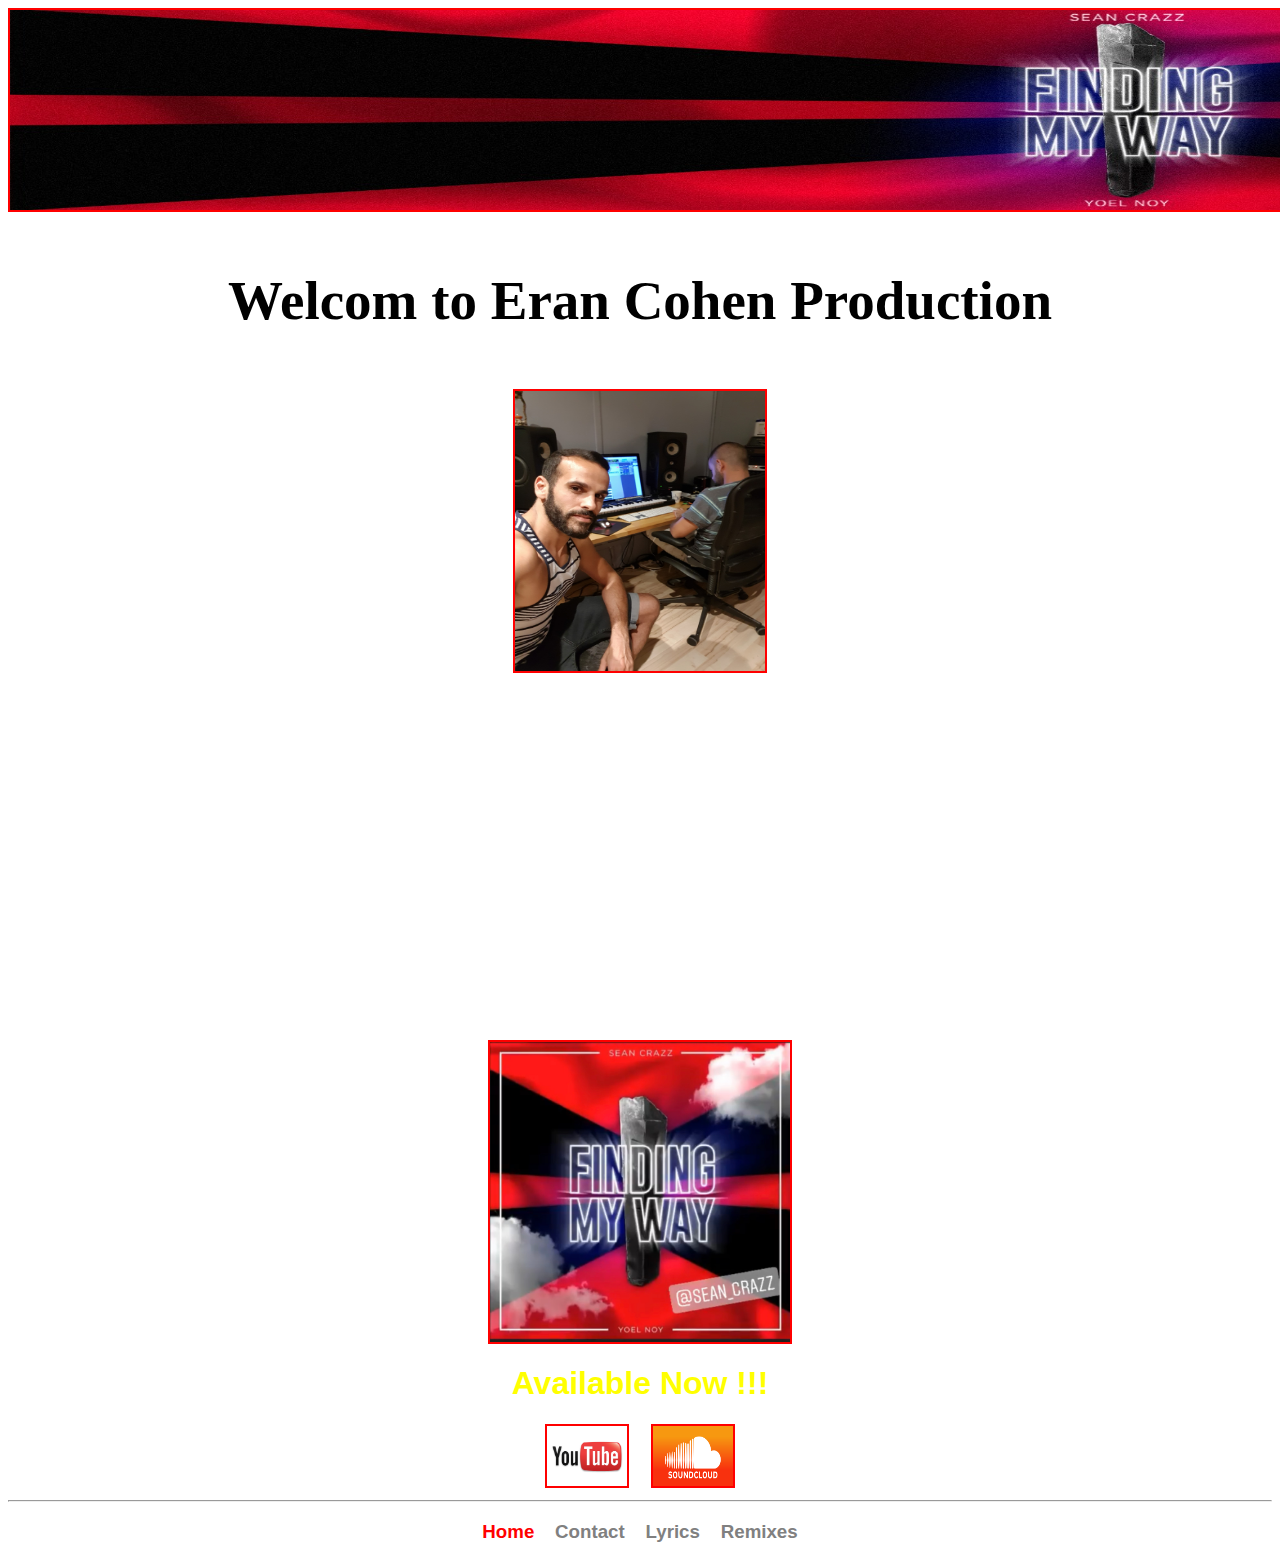
<file: index.html>
<head>
    	<title> Eran Cohen production  </title>
		<link rel="stylesheet" href="styles.css">
</head>
<body background="https://res.cloudinary.com/practicaldev/image/fetch/s--d2Rqjyoj--/c_imagga_scale,f_auto,fl_progressive,h_1080,q_66,w_1080/https://github.com/maniflames/MicViz/blob/master/assets/mic.gif%3Fraw%3Dtrue">

<center>
<img src="49ca000a-9489-422c-ac47-9eafedf8503f.JPG" width="1500" height="200"/>
<h1 id="page">Welcom to Eran Cohen Production</h1>
<p>
</center>
<center>
<p><img src="20190612_200433.jpg" width="250" height="280"</p> 
<h2><font face="arial"<b> <span style ="color:white">ABOUT ME </b></p> </span></h2></font>
<p style="font-family:arial;"><span style ="color:white ;font-size:110%;">I born 18 April 1984 in the city of Rishon Le-Zion and grew up in the center region of Israel.</br>
<br>After years of writing "in a drawer" of many songs in Hebrew and English,</br>
 <br>I decided few years ago to work on a number of songs with a variety
 of composers and fulfill my dream ...</br>
 <br>to hear my songs played in clubs in Israel and around the world .</p></span></font> <h3 style ="color:white"> ___________________</h3>
<h2 class="hotnews">I am so proud, and so excited to reveal the song I wrote  <br>
</br>Mixed & Complied by the one and only - DJ Sean Crazz!</br>
</p><img src="IMG_6765.jpg" width="300" height="300"><h1><font face="arial"<span style="color:yellow"> Available Now !!! </h1>
<a href="https://www.youtube.com/watch?v=PlSG_632UzE" target="_blank" ><img src="3606295240_51f643dd5d_b.jpg" width="80" height="60"/> </a>      &nbsp;     
&nbsp <a href="https://soundcloud.com/user-729067862/sean-crazz-finding-my-way-feat-yoel-noy" target="_blank"><img src="soundcloud-reverse.png" width="80" height="60"/> </a></br>

<hr><h3 class="fonty"<span style="color:red"><b>Home</a>&nbsp;&nbsp;&nbsp; <a href ="Contact.html"> Contact </a>&nbsp;&nbsp;<a href ="Lyrics.html"> Lyrics </a> &nbsp;&nbsp;<a href ="remixes.html"> Remixes</b>


</center>

</body>
</html>
</file>
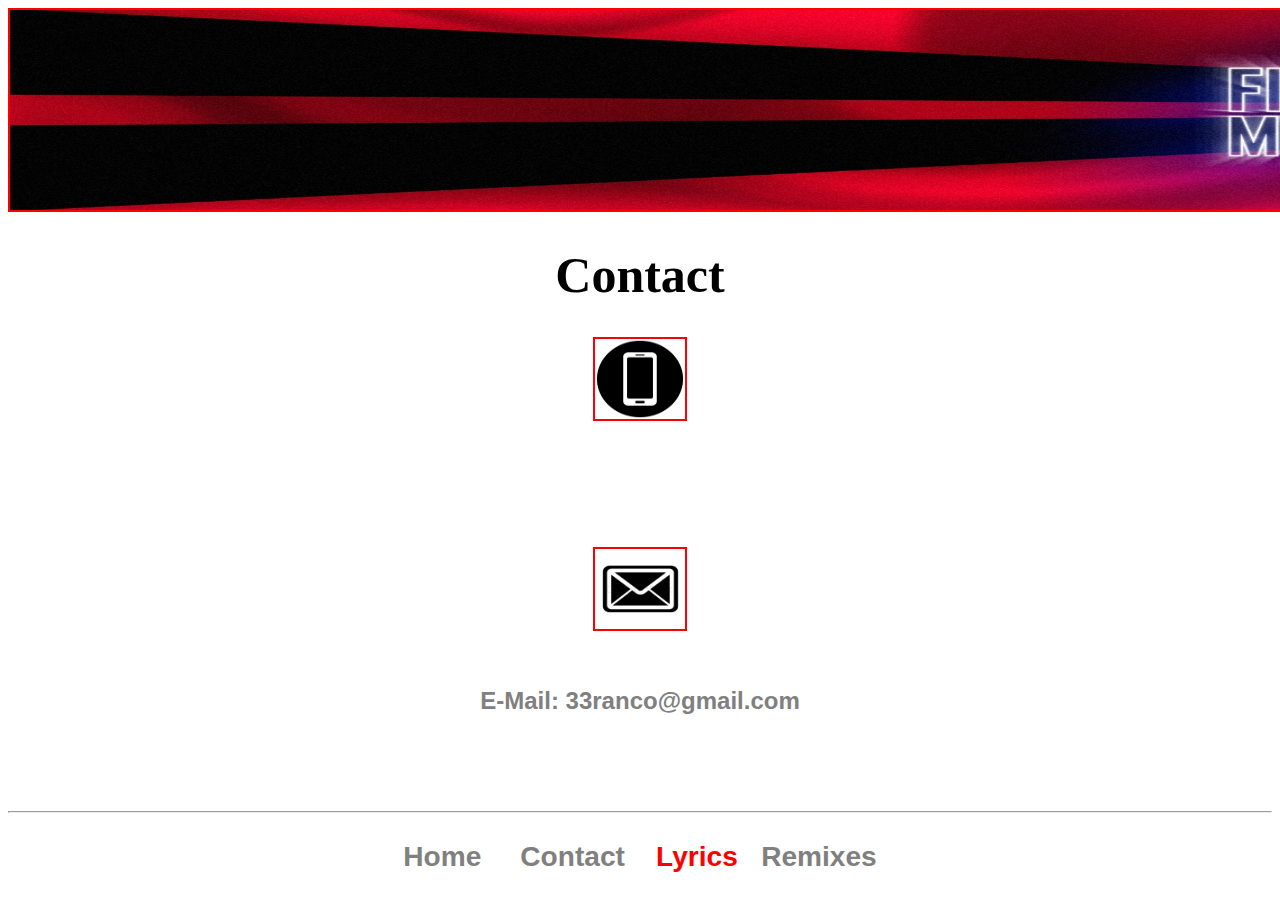
<file: check.html>
<head>
    	<title> chrck - E.C Production  </title>
		<link rel="stylesheet" href="styles.css">
</head>
<body background="https://res.cloudinary.com/practicaldev/image/fetch/s--d2Rqjyoj--/c_imagga_scale,f_auto,fl_progressive,h_1080,q_66,w_1080/https://github.com/maniflames/MicViz/blob/master/assets/mic.gif%3Fraw%3Dtrue">
<center>
<img src="49ca000a-9489-422c-ac47-9eafedf8503f.JPG" width="1800" height="200"/>
<h1 class="bigfont"<span style ="background-color:white;color:black"><b>Contact</h1>
<p><img src="phone.jpg" width="90" height="80"></p>


<p><h2><font face="arial"<b> <span style ="color:white">Phone: +972 (0)509648172 </b></p> </span></h2></font>
<br></br><br><img src="email-icon-jpg-13.jpg" width="90" height="80"><br> </br><br><p><h2><font face="arial" < span style="color:white"><a href="mailto:33ranco@gmail.com">E-Mail:&nbsp;33ranco@gmail.com</a>
<br></br><br>
</br><hr><h3 class="fonty"<span style="color:red"><b>
<a href ="ECP.html"> Home </a>&nbsp; &nbsp;<a href ="Contact.html"> Contact </a>&nbsp;&nbsp; Lyrics&nbsp;&nbsp;<a href ="remixes.html"> Remixes</a>
</center>

</body>
</html>
</file>
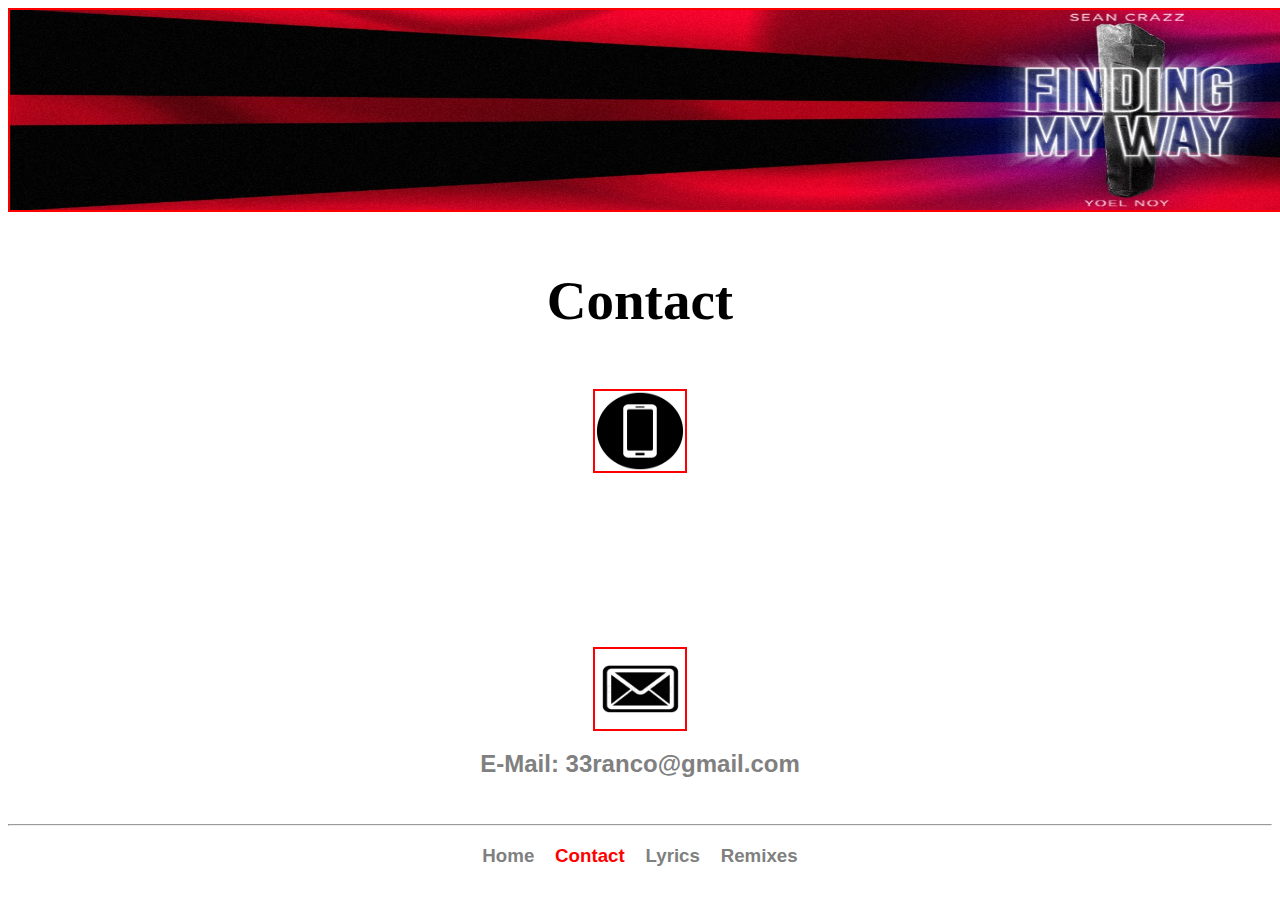
<file: Contact.html>
<head>
    	<title> Contact - E.C Production  </title>
		<link rel="stylesheet" href="styles.css">
</head>
<body background="https://res.cloudinary.com/practicaldev/image/fetch/s--d2Rqjyoj--/c_imagga_scale,f_auto,fl_progressive,h_1080,q_66,w_1080/https://github.com/maniflames/MicViz/blob/master/assets/mic.gif%3Fraw%3Dtrue">
<center>
<img src="49ca000a-9489-422c-ac47-9eafedf8503f.JPG" width="1500" height="200"/>
<h1 id="page">Contact</h1>


<img src="phone.jpg" width="90" height="80"><h2><font face="arial" < span style="color:white">Phone: + 972 50 9648172</h2><br> 
<p>
</br><br><br></br><img src="email-icon-jpg-13.jpg" width="90" height="80"> <h2><font face="arial" < span style="color:white"><a href="mailto:33ranco@gmail.com">E-Mail:&nbsp;33ranco@gmail.com</a><br></h2>


</p>
</br><hr><b><h3 class="fonty"<span style="color:red"><a href ="index.html">Home</a>&nbsp; &nbsp;  Contact </a>&nbsp;&nbsp;<a href ="Lyrics.html"> Lyrics </a> &nbsp;&nbsp;<a href ="remixes.html"> Remixes</b>

</center>

</body>
</html>
</file>
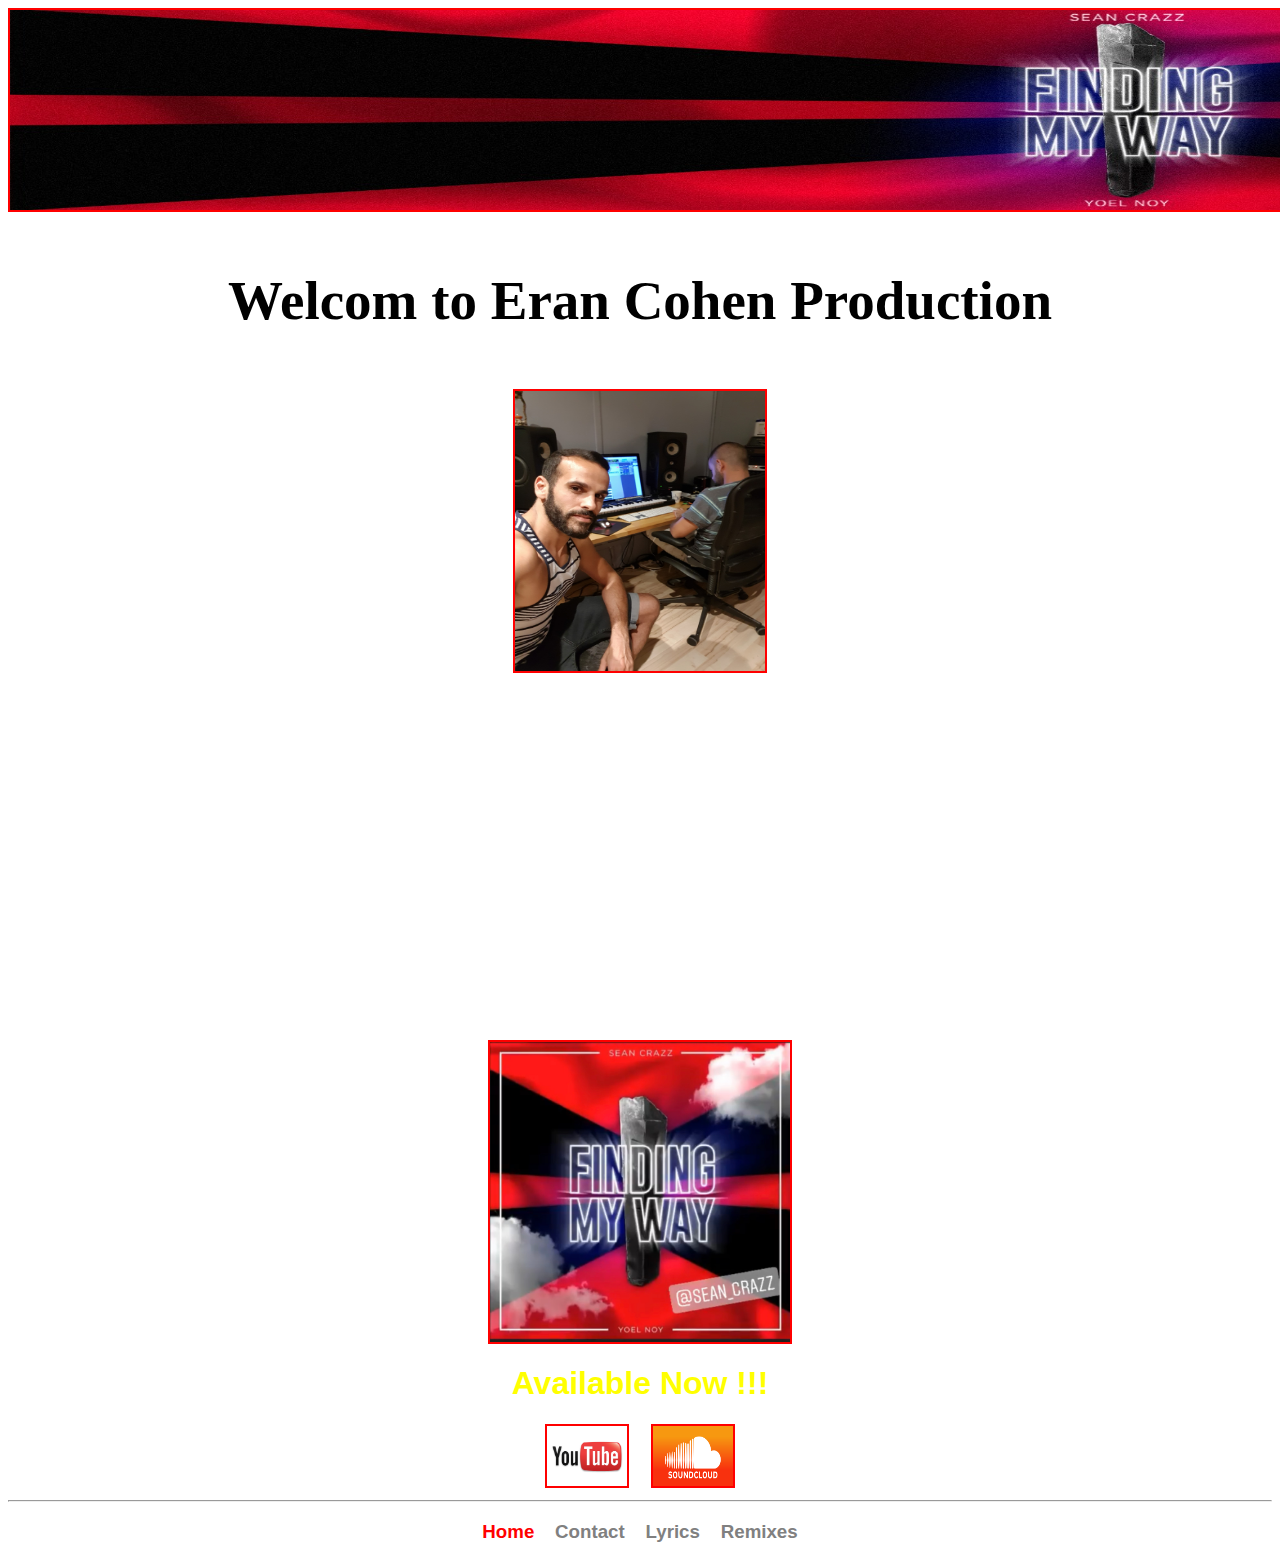
<file: ECP.html>
<head>
    	<title> Eran Cohen production  </title>
		<link rel="stylesheet" href="styles.css">
</head>
<body background="https://res.cloudinary.com/practicaldev/image/fetch/s--d2Rqjyoj--/c_imagga_scale,f_auto,fl_progressive,h_1080,q_66,w_1080/https://github.com/maniflames/MicViz/blob/master/assets/mic.gif%3Fraw%3Dtrue">

<center>
<img src="49ca000a-9489-422c-ac47-9eafedf8503f.JPG" width="1500" height="200"/>
<h1 id="page">Welcom to Eran Cohen Production</h1>
<p>
</center>
<center>
<p><img src="20190612_200433.jpg" width="250" height="280"</p> 
<h2><font face="arial"<b> <span style ="color:white">ABOUT ME </b></p> </span></h2></font>
<p style="font-family:arial;"><span style ="color:white ;font-size:110%;">I born 18 April 1984 in the city of Rishon Le-Zion and grew up in the center region of Israel.</br>
<br>After years of writing "in a drawer" of many songs in Hebrew and English,</br>
 <br>I decided few years ago to work on a number of songs with a variety
 of composers and fulfill my dream ...</br>
 <br>to hear my songs played in clubs in Israel and around the world .</p></span></font> <h3 style ="color:white"> ___________________</h3>
<h2 class="hotnews">I am so proud, and so excited to reveal the song I wrote  <br>
</br>Mixed & Complied by the one and only - DJ Sean Crazz!</br>
</p><img src="IMG_6765.jpg" width="300" height="300"><h1><font face="arial"<span style="color:yellow"> Available Now !!! </h1>
<a href="https://www.youtube.com/watch?v=PlSG_632UzE" target="_blank" ><img src="3606295240_51f643dd5d_b.jpg" width="80" height="60"/> </a>      &nbsp;     
&nbsp <a href="https://soundcloud.com/user-729067862/sean-crazz-finding-my-way-feat-yoel-noy" target="_blank"><img src="soundcloud-reverse.png" width="80" height="60"/> </a></br>

<hr><h3 class="fonty"<span style="color:red"><b>Home</a>&nbsp;&nbsp;&nbsp; <a href ="Contact.html"> Contact </a>&nbsp;&nbsp;<a href ="Lyrics.html"> Lyrics </a> &nbsp;&nbsp;<a href ="remixes.html"> Remixes</b>


</center>

</body>
</html>
</file>
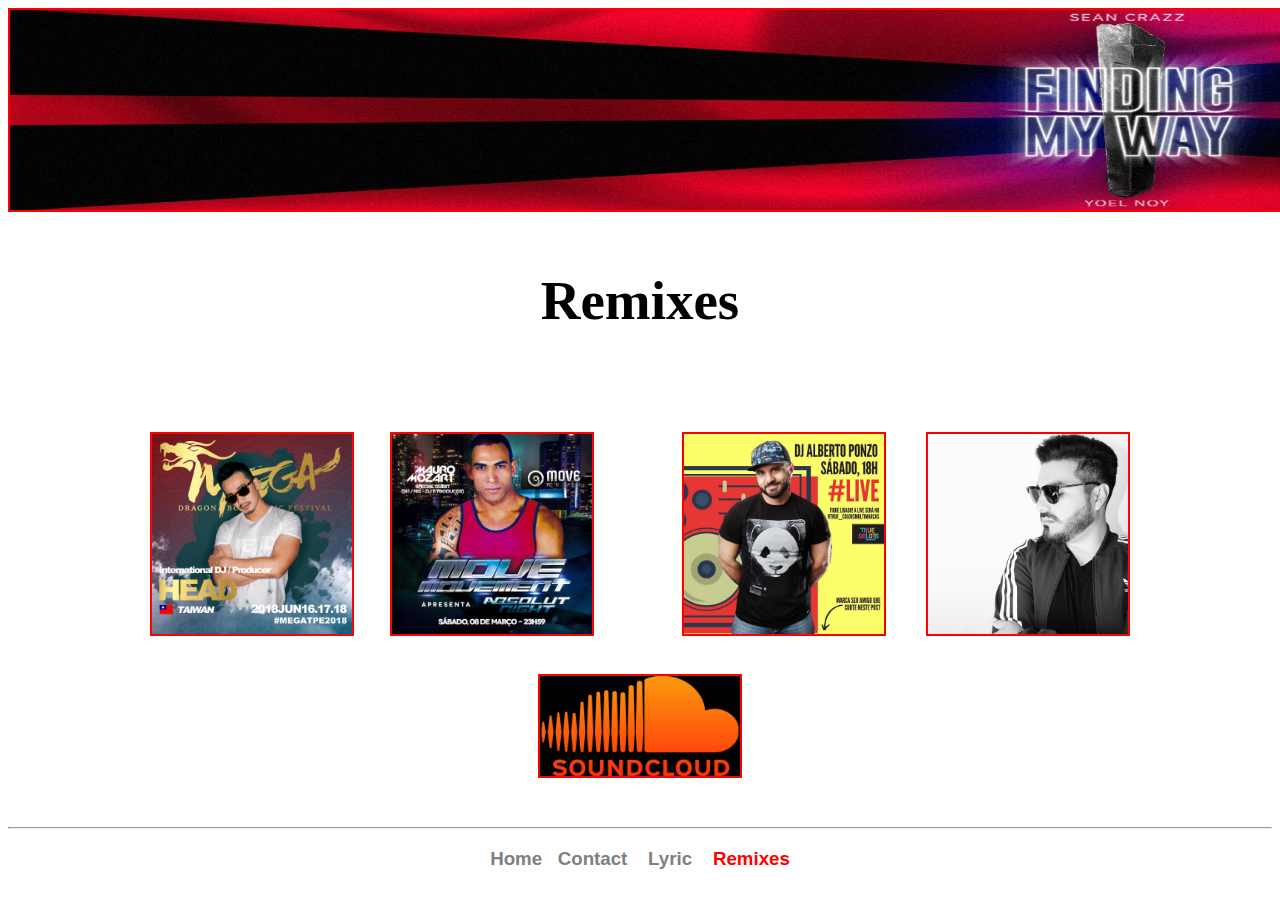
<file: remixes.html>
<head>
    	<title> Remixes - E.C Production  </title>
		<link rel="stylesheet" href="styles.css">
</head>
<body background="https://res.cloudinary.com/practicaldev/image/fetch/s--d2Rqjyoj--/c_imagga_scale,f_auto,fl_progressive,h_1080,q_66,w_1080/https://github.com/maniflames/MicViz/blob/master/assets/mic.gif%3Fraw%3Dtrue">
<center>
<img src="49ca000a-9489-422c-ac47-9eafedf8503f.JPG" width="1500" height="200"/>
<h1 id="page">Remixes</h1>
<p><h3 class="hotnews"<span style ="color:white"><b> &nbsp; &nbsp; &nbsp; &nbsp;DJ Head (Taipei) &nbsp; &nbsp; &nbsp; &nbsp; &nbsp; DJ Muaro Mozart (Brazil)&nbsp; &nbsp; &nbsp; &nbsp;&nbsp; DJ Alberto Ponzo (Brazil)&nbsp; &nbsp; DJ Mike Soriano (USA)</h3>
<a href="https://soundcloud.com/user-729067862/sean-crazz-feat-yoel-noy-finding-my-way-dj-head-remix" target="_blank" ><img src="head.jpg" width="200" height="200"/>&nbsp;&nbsp; &nbsp;&nbsp;   </a>
&nbsp;<a href="https://soundcloud.com/djmauromozart/sean-crazz-feat-yoel-noy-finding-my-way-mauro-mozart-remix" target="_blank" >&nbsp;  <img src="mauro.jpg" width="200" height="200"/></a> &nbsp; 
<a href="https://soundcloud.com/djalbertoponzo/finding-my-way" target="_blank"> &nbsp; &nbsp; &nbsp; &nbsp;&nbsp;&nbsp;&nbsp; &nbsp; &nbsp;  &nbsp;  &nbsp;  <img src="ponzo.jpg" width="200" height="200"/> &nbsp;<a href="https://soundcloud.com/user-729067862/sean-crazz-ft-yoel-noy-finding-my-way-mike-soriano-remix" target="_blank" >&nbsp;&nbsp;&nbsp;&nbsp; &nbsp;&nbsp;     <img src="soriano.jpg" width="200" height="200"/></a>
<br></br>
<p><img src="soundcloud.jpg" width="200" height="100"></p>
<h2 class="hotnews"<span style ="color:white"> Over 80,000 Sondcloud users all over the world exposed to "Finding My Way" !!!
</br><hr><h3 class="fonty"<span style="color:red"><b>
<a href ="index.html"> Home </a>&nbsp;<a href ="Contact.html"> Contact </a>&nbsp;&nbsp;<a href ="Lyrics.html"> Lyric </a> &nbsp;&nbsp; Remixes</b>



</center>


</body>
</html>
</file>
<file: styles.css>
.bigFont {
font-size: 50px;
font-family: Marker Felt, fantasy;
}

.fonty {
font-family: arial;
	color:red;
}

.hotnews {
 color:white;
 font-size : 20px; 
 font-family: arial;
}

.connect {
	color:red ;
	
}

a {
color:Gray;
}


#page {
  background-color: white;
  font-family: Marker Felt, fantasy;
  color: black;
  padding: 20px;
  font-size: 55px;
}

a {text-decoration: none;
 }
 
 img {
    border-style: solid;
    border-width: 2px;
    border-color: red;
}
</file>
